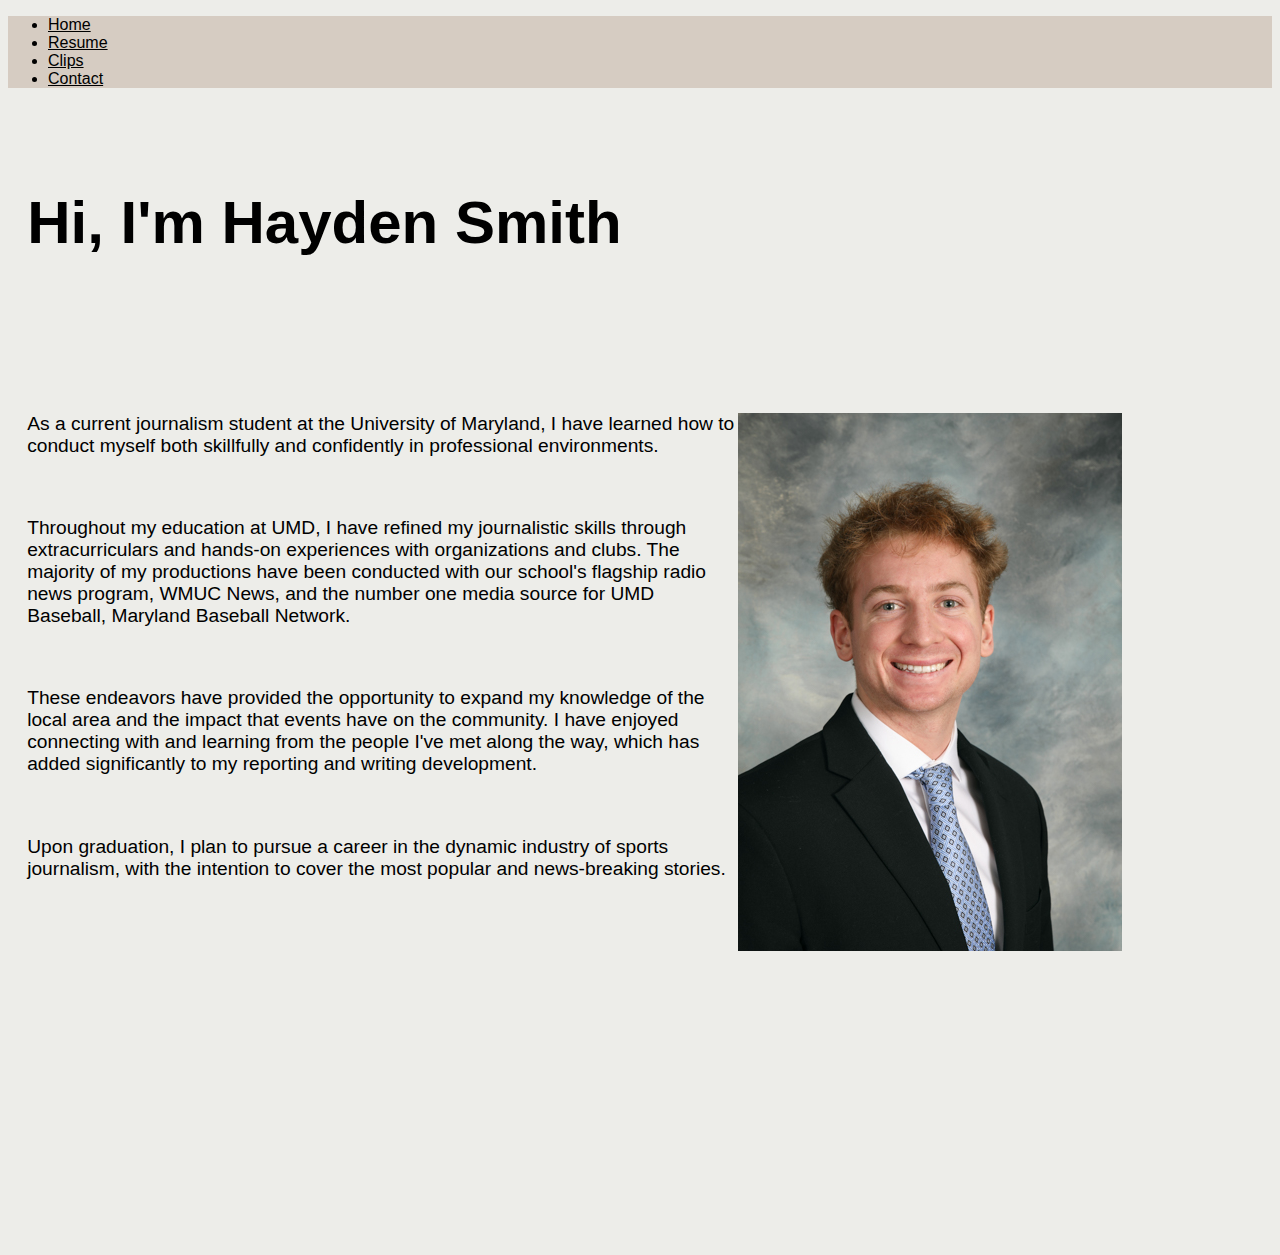
<file: index.html>
<!DOCTYPE html>
<html lang="en">

<head>
    <!--meta info-->
    <meta charset="UTF-8">
    <meta name="viewport" content="width=device-width, initial-scale=1.0">
    <meta http-equiv="X-UA-Compatible" content="ie=edge">
    <!--seo fields-->
    <title>home</title>
    <meta name="home page" content="">
    <!--css-->
    <link href="https://cdn.jsdelivr.net/npm/bootstrap@5.3.2/dist/css/bootstrap.min.css" rel="stylesheet"
        integrity="sha384-T3c6CoIi6uLrA9TneNEoa7RxnatzjcDSCmG1MXxSR1GAsXEV/Dwwykc2MPK8M2HN" crossorigin="anonymous">
    <link rel="stylesheet" href="css/portfolio.css">
</head>

<body>
    <header>
        <nav>
            <ul class="nav justify-content-left">
                <li class="nav-item">
                    <a class="nav-link action" href="#">Home</a>
                </li>
                <li class="nav-item">
                    <a class="nav-link" href="/resume">Resume</a>
                </li>
                <li class="nav-item">
                    <a class="nav-link" href="/clips">Clips</a>
                </li>
                <li class="nav-item">
                    <a class="nav-link" href="/contact">Contact</a>
                </li>
            </ul>
        <nav>
    </header>
    <main>
        <h1>Hi, I'm Hayden Smith</h1>
        <section class="about">
            <div class="container-fluid">
                <div class="col-md-12">
                    <img src="images/hayden.JPG" alt="Me" class="img-fluid" >
                </div>
                <div class="col-sm-6">
                    <p>As a current journalism student at the University of Maryland, I have learned how to conduct myself both skillfully and confidently in professional environments.</p>
                        <br>
                        <p>Throughout my education at UMD, I have refined my journalistic skills through extracurriculars and hands-on experiences with organizations and clubs. The majority of my productions have been conducted with our school's flagship radio news program, WMUC News, and the number one media source for UMD Baseball, Maryland Baseball Network.</p> 
                        <br>
                       <p>These endeavors have provided the opportunity to expand my knowledge of the local area and the impact that events have on the community. I have enjoyed connecting with and learning from the people I've met along the way, which has added significantly to my reporting and writing development.</p> 
                       <br>
                       <p>Upon graduation, I plan to pursue a career in the dynamic industry of sports journalism, with the intention to cover the most popular and news-breaking stories.</p>
                </div>
            </div>
        </section>
    </main>

   





    <script src="https://cdn.jsdelivr.net/npm/@popperjs/core@2.11.8/dist/umd/popper.min.js"
        integrity="sha384-I7E8VVD/ismYTF4hNIPjVp/Zjvgyol6VFvRkX/vR+Vc4jQkC+hVqc2pM8ODewa9r"
        crossorigin="anonymous"></script>
    <script src="https://cdn.jsdelivr.net/npm/bootstrap@5.3.2/dist/js/bootstrap.min.js"
        integrity="sha384-BBtl+eGJRgqQAUMxJ7pMwbEyER4l1g+O15P+16Ep7Q9Q+zqX6gSbd85u4mG4QzX+"
        crossorigin="anonymous"></script>
</body>

</html>
</file>
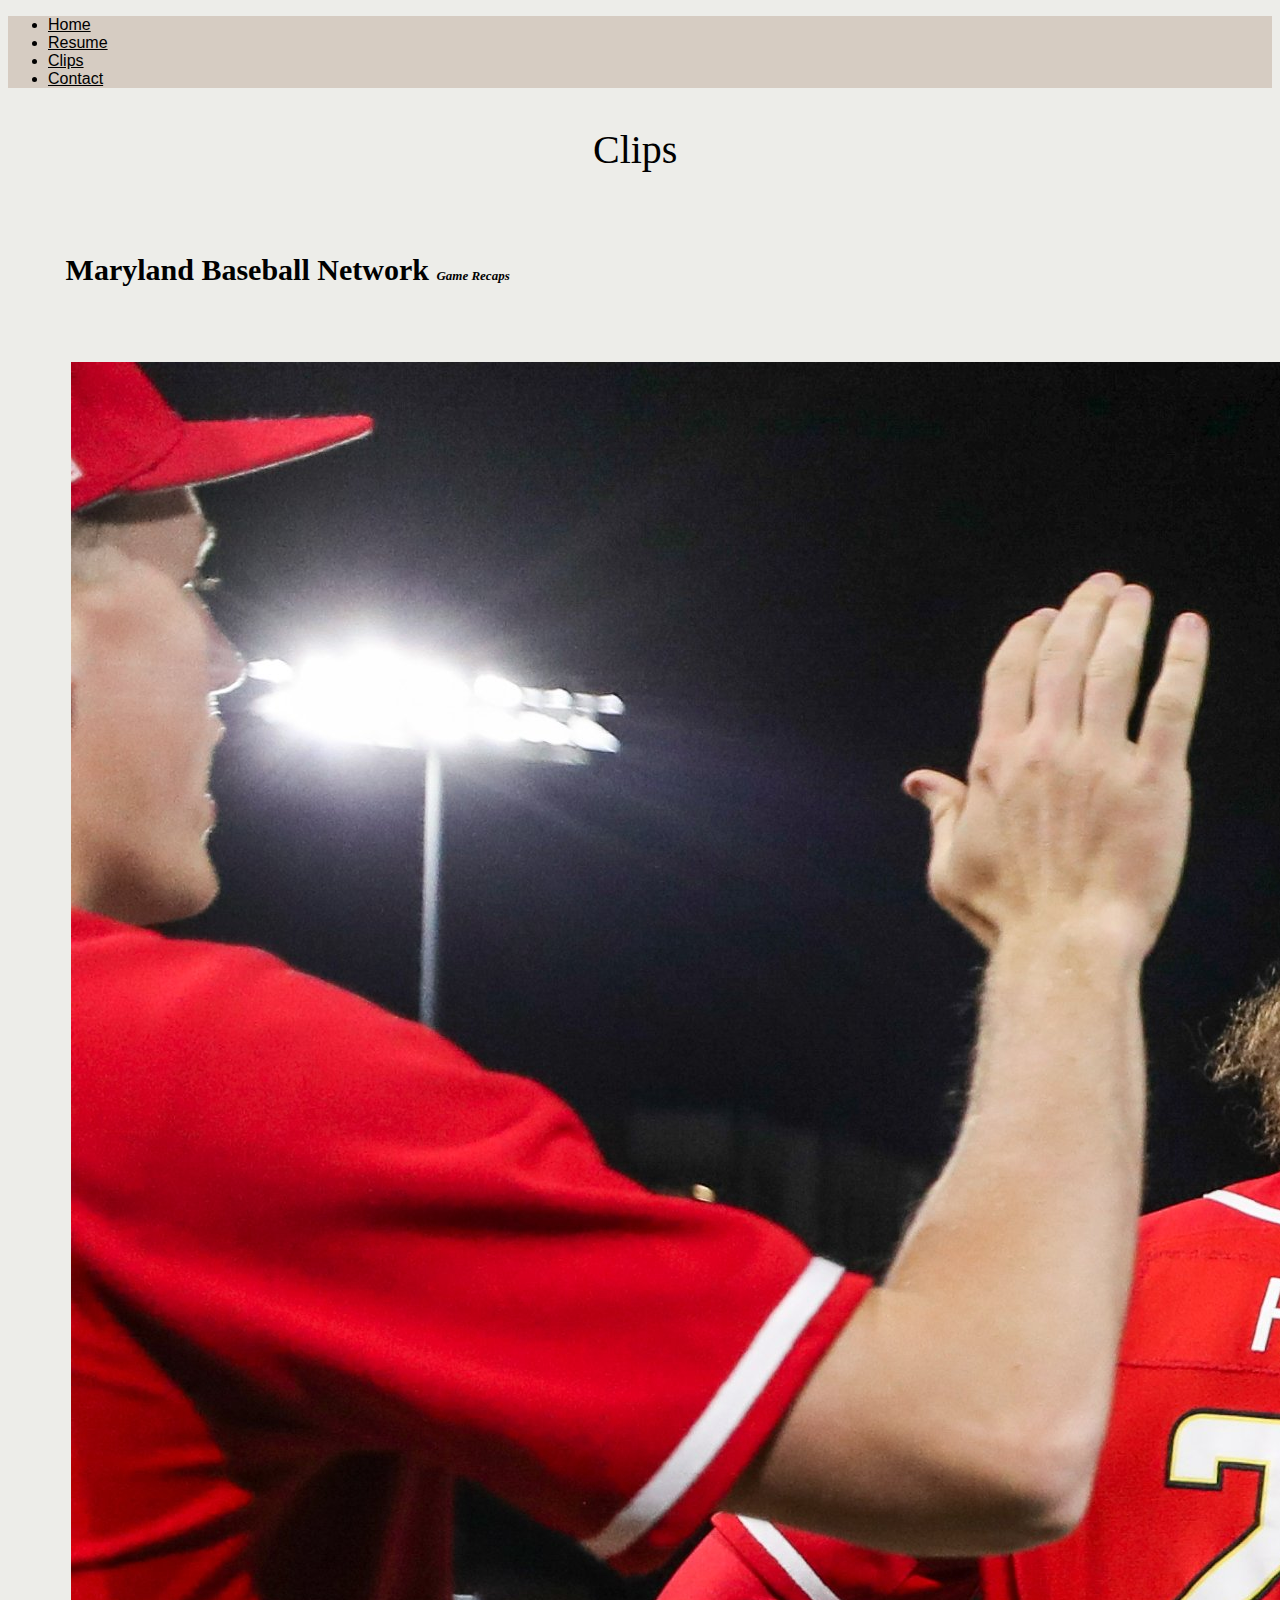
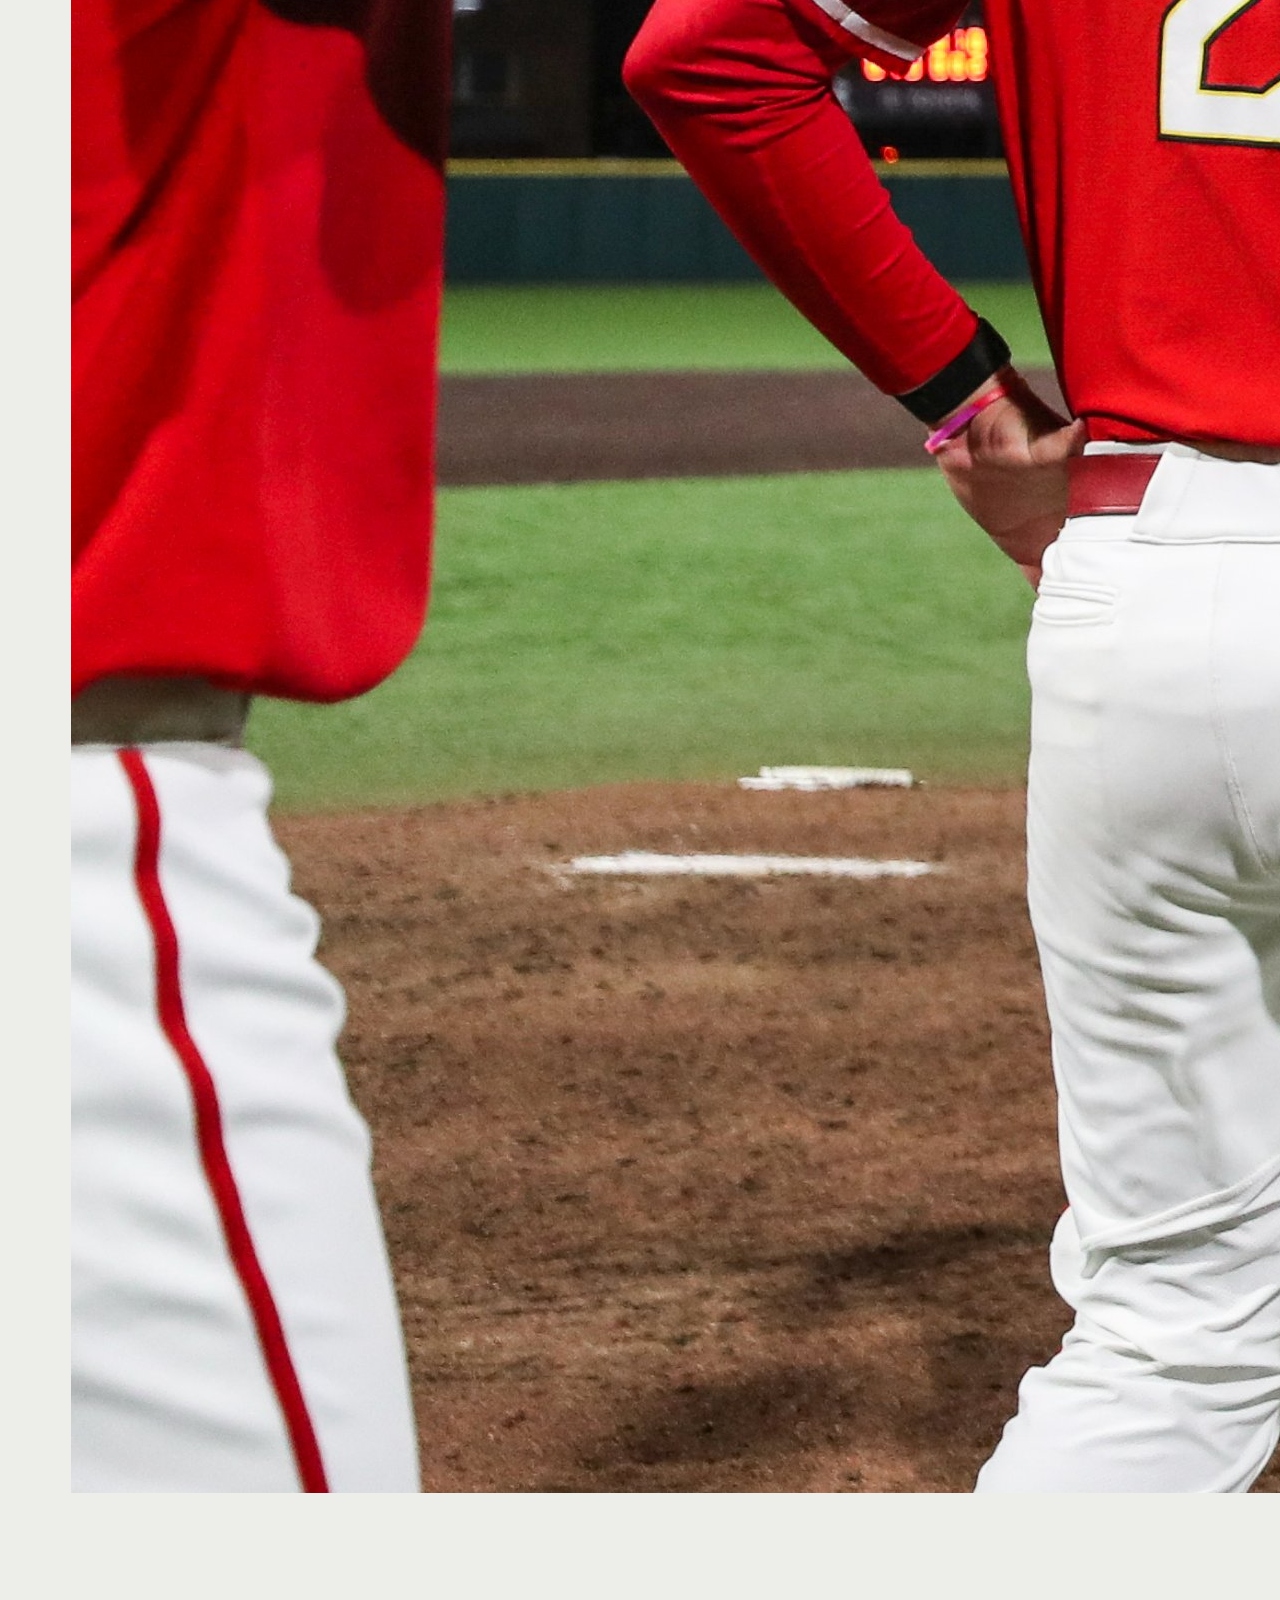
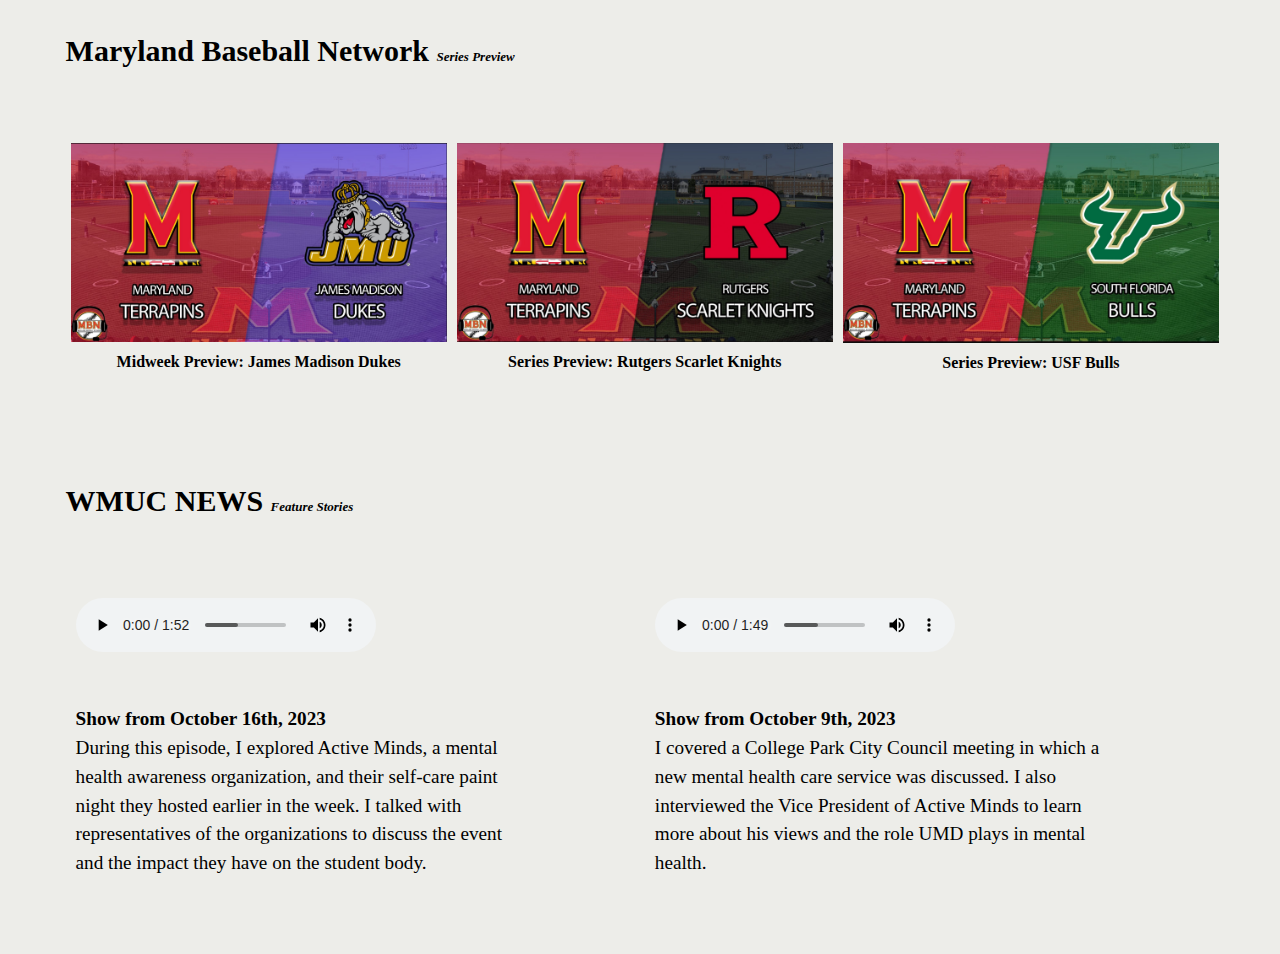
<file: clips/index.html>
<!DOCTYPE html>
<html lang="en">

<head>
    <!--meta info-->
    <meta charset="UTF-8">
    <meta name="viewport" content="width=device-width, initial-scale=1.0">
    <meta http-equiv="X-UA-Compatible" content="ie=edge">
    <!--seo fields-->
    <title>clips</title>
    <meta name="work i have done for the school" content="">
    <!--css-->
    <link href="https://cdn.jsdelivr.net/npm/bootstrap@5.3.2/dist/css/bootstrap.min.css" rel="stylesheet"
        integrity="sha384-T3c6CoIi6uLrA9TneNEoa7RxnatzjcDSCmG1MXxSR1GAsXEV/Dwwykc2MPK8M2HN" crossorigin="anonymous">
    <link rel="stylesheet" href="../css/portfolio.css">
</head>

<body>
    <header>
        <section class="intro">
            <ul class="nav justify-content-left">
                <li class="nav-item">
                    <a class="nav-link action" href="../">Home</a>
                </li>
                <li class="nav-item">
                    <a class="nav-link" href="../resume">Resume</a>
                </li>
                <li class="nav-item">
                    <a class="nav-link" href="#">Clips</a>
                </li>
                <li class="nav-item">
                    <a class="nav-link" href="../contact">Contact</a>
                </li>
            </ul>
        </section>
    </header>
    <main>
        <section class="top">
            <h2>Clips</h2>
        </section>
        <section class="bigclips">
            <h4>Maryland Baseball Network <small>Game Recaps</small></h4>
            <div class="row">
                <div class="column">
                    <img src="/images/UMDBaaseball.jpg" alt="jmu" class="img-fluid">
                    <a class="game"
                        href="https://marylandbaseballnetwork.com/2023/04/19/maryland-survives-scoring-bonzana-to-get-their-23rd-win-of-the-year/"><b>Maryland
                            survives scoring bonanza to get their 23rd win of the year</b></a>
                </div>
                <div class="column">
                    <img src="/images/Lorusso.jpg" alt="rutgers" class="img-fluid">
                    <a class="game"
                        href="https://marylandbaseballnetwork.com/2023/04/07/lorusso-continues-his-hot-streak-with-a-3-rbi-game-in-the-home-win/"><b>Lorusso
                            continues hot streak with big game in home win</b></a>
                </div>
                <div class="column">
                    <img src="/images/hat.jpg" alt="usf" class="img-fluid">
                    <a class="game"
                        href="https://marylandbaseballnetwork.com/2023/02/19/third-straight-game-with-a-grand-slam-for-maryland-as-they-take-the-series-finale-in-florida/"><B>Third
                            straight game with a grand slam for Maryland as they take the series finale in Florida</B></a>
                </div>
            </div>
            <h4>Maryland Baseball Network <small>Series Preview</small></h4>
            <div class="row">
                <div class="column">
                    <img src="/images/jmu.jpg" alt="jmu" class="img-fluid" style="width:100%">
                    <a class="game"
                        href="https://marylandbaseballnetwork.com/2023/04/18/midweek-preview-james-madison-dukes/"><b>Midweek
                            Preview: James Madison Dukes</b></a>
                </div>
                <div class="column">
                    <img src="/images/rutgers.jpg" alt="rutgers" class="img-fluid" style="width:100%">
                    <a class="game"
                        href="https://marylandbaseballnetwork.com/2023/04/07/series-preview-rutgers-scarlett-knights/"><b>Series
                            Preview: Rutgers Scarlet Knights</b></a>
                </div>
                <div class="column">
                    <img src="/images/usf.jpg" alt="usf" class="img-fluid" style="width:100%">
                    <a class="game"
                        href="https://marylandbaseballnetwork.com/2023/02/16/series-preview-usf-bulls/"><B>Series Preview:
                            USF Bulls</B></a>
                </div>
            </div>
            <h4>WMUC NEWS <small>Feature Stories</small></h4>
            <div class="stories">
                <div class="audio">
                    <audio controls>
                        <source src="/images/paint.mp3" type="audio/mp3">
                        <source src="paint.ogg" type="audio/ogg">
                    </audio>
                    <br>
                    <p class="news"><b>Show from October 16th, 2023</b><br>During this episode, I explored Active Minds, a mental health awareness organization, and their self-care paint night they hosted earlier in the week. I talked with representatives of the organizations to discuss the event and the impact they have on the student body.</p>
                </div>
                <div class="audio">
                    <audio controls>
                        <source src="/images/caresol.mp3" type="audio/mp3">
                        <source src="caresol.ogg" type="audio/ogg">
                    </audio>
                    <br>
                    <p class="news"><b>Show from October 9th, 2023</b><br>I covered a College Park City Council meeting in which a new mental health care service was discussed. I also interviewed the Vice President of Active Minds to learn more about his views and the role UMD plays in mental health.</p>
                </div>
            </div>
            </section>
    </main>



    <script src="https://cdn.jsdelivr.net/npm/@popperjs/core@2.11.8/dist/umd/popper.min.js"
        integrity="sha384-I7E8VVD/ismYTF4hNIPjVp/Zjvgyol6VFvRkX/vR+Vc4jQkC+hVqc2pM8ODewa9r"
        crossorigin="anonymous"></script>
    <script src="https://cdn.jsdelivr.net/npm/bootstrap@5.3.2/dist/js/bootstrap.min.js"
        integrity="sha384-BBtl+eGJRgqQAUMxJ7pMwbEyER4l1g+O15P+16Ep7Q9Q+zqX6gSbd85u4mG4QzX+"
        crossorigin="anonymous"></script>
</body>

</html>
</file>
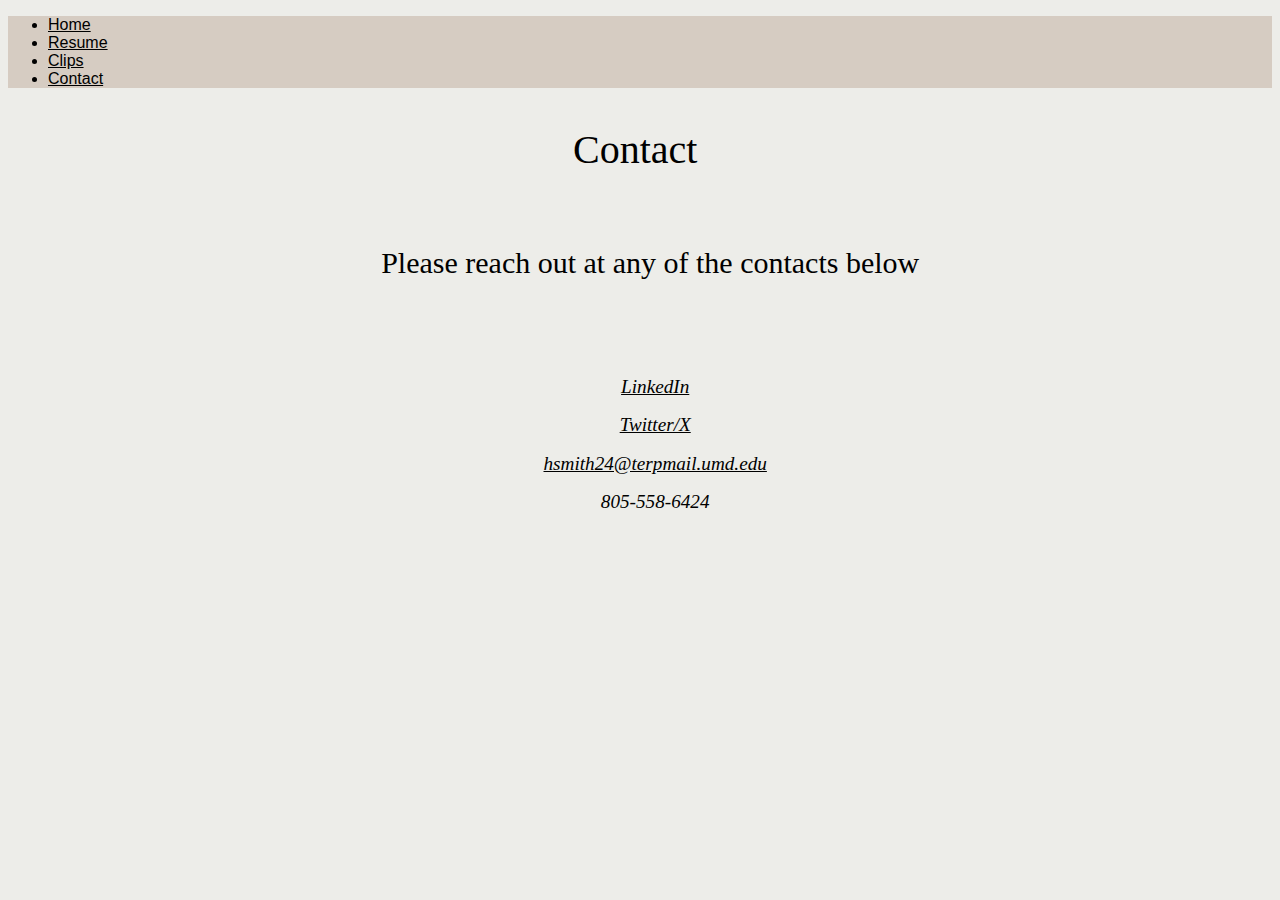
<file: contact/index.html>
<!DOCTYPE html>
<html lang="en">

<head>
    <!--meta info-->
    <meta charset="UTF-8">
    <meta name="viewport" content="width=device-width, initial-scale=1.0">
    <meta http-equiv="X-UA-Compatible" content="ie=edge">
    <!--seo fields-->
    <title>Contact</title>
    <meta name="how to reach me" content="">
    <!--css-->
    <link href="https://cdn.jsdelivr.net/npm/bootstrap@5.3.2/dist/css/bootstrap.min.css" rel="stylesheet"
        integrity="sha384-T3c6CoIi6uLrA9TneNEoa7RxnatzjcDSCmG1MXxSR1GAsXEV/Dwwykc2MPK8M2HN" crossorigin="anonymous">
    <link rel="stylesheet" href="../css/portfolio.css">
</head>

<body>
    <header>
        <section class="intro">
            <ul class="nav justify-content-left">
                <li class="nav-item">
                    <a class="nav-link action" href="../">Home</a>
                </li>
                <li class="nav-item">
                    <a class="nav-link" href="../resume">Resume</a>
                </li>
                <li class="nav-item">
                    <a class="nav-link" href="../clips">Clips</a>
                </li>
                <li class="nav-item">
                    <a class="nav-link" href="#">Contact</a>
                </li>
            </ul>
        </section>
    </header>
    <main>
        <section class="top">
            <h2>Contact</h2>
        </section>
        <p class="reach"> Please reach out at any of the contacts below</p>
        <ul class="lit">
            <li class="too">
                <a class="too" href="https://www.linkedin.com/in/haydensmith24/">LinkedIn</a>
            </li>
            <li class="too">
                <a class="too" href="https://twitter.com/HaydenSmithReal">Twitter/X</a>
            </li> 
            <li class="too">
                <a class="too" href="mailto: hsmith24@terpmail.umd.edu">hsmith24@terpmail.umd.edu</li>
            </li> 
            <li class="too">
                <a class="too">805-558-6424</a>
            </li>
        </ul>

    </main>



    <script src="https://cdn.jsdelivr.net/npm/@popperjs/core@2.11.8/dist/umd/popper.min.js"
        integrity="sha384-I7E8VVD/ismYTF4hNIPjVp/Zjvgyol6VFvRkX/vR+Vc4jQkC+hVqc2pM8ODewa9r"
        crossorigin="anonymous"></script>
    <script src="https://cdn.jsdelivr.net/npm/bootstrap@5.3.2/dist/js/bootstrap.min.js"
        integrity="sha384-BBtl+eGJRgqQAUMxJ7pMwbEyER4l1g+O15P+16Ep7Q9Q+zqX6gSbd85u4mG4QzX+"
        crossorigin="anonymous"></script>
</body>

</html>
</file>
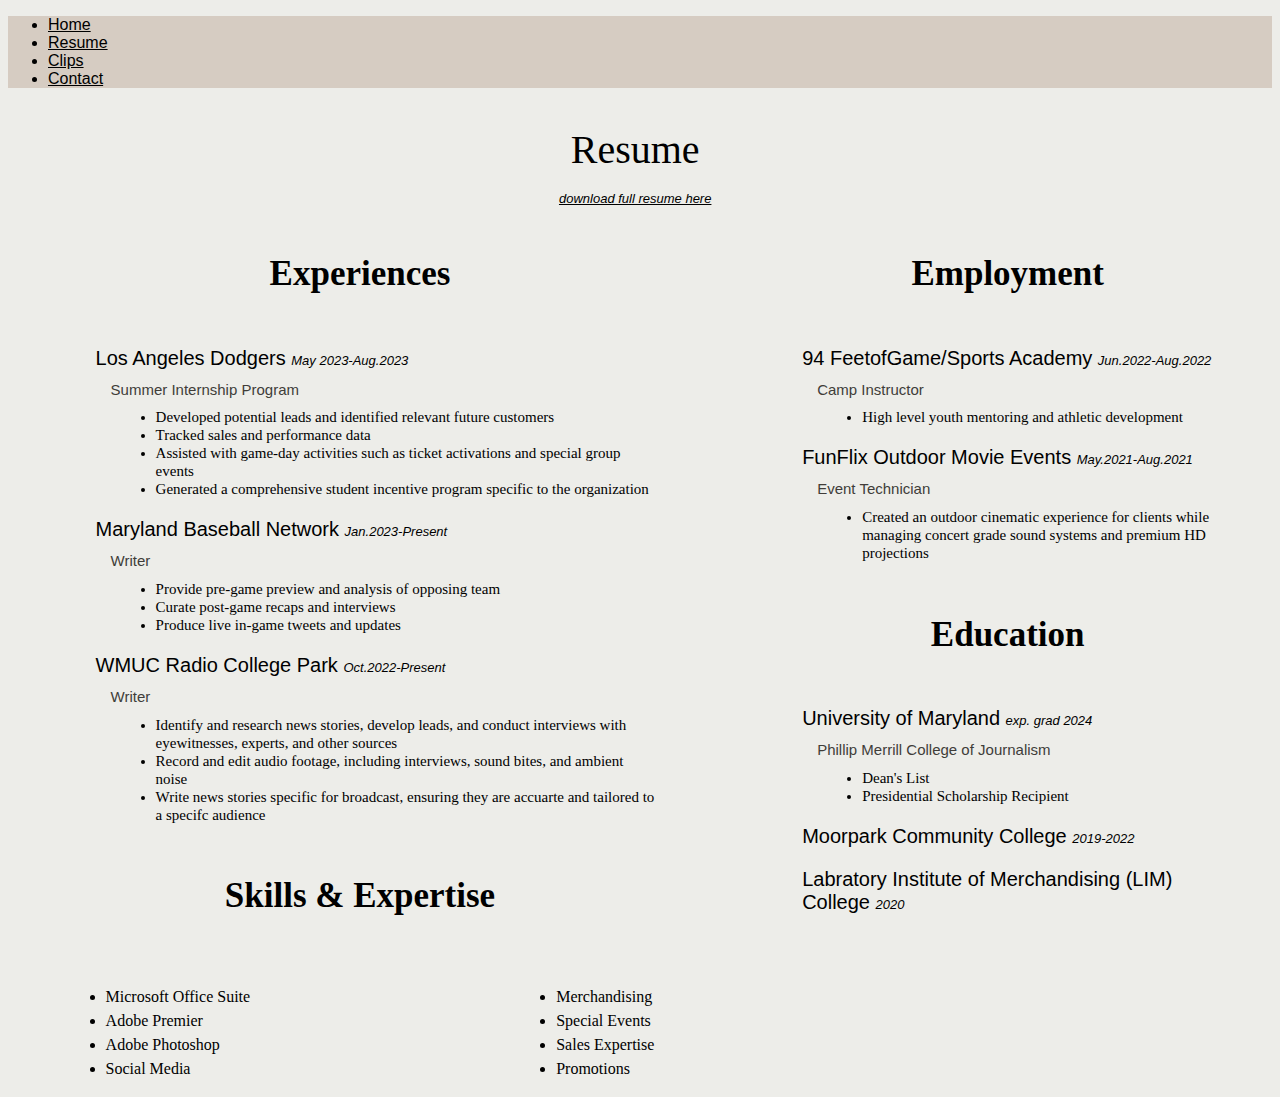
<file: resume/index.html>
<!DOCTYPE html>
<html lang="en">

<head>
    <!--meta info-->
    <meta charset="UTF-8">
    <meta name="viewport" content="width=device-width, initial-scale=1.0">
    <meta http-equiv="X-UA-Compatible" content="ie=edge">
    <!--seo fields-->
    <title>resume</title>
    <meta name="work experiences and other skills" content="">
    <!--css-->
    <link href="https://cdn.jsdelivr.net/npm/bootstrap@5.3.2/dist/css/bootstrap.min.css" rel="stylesheet"
        integrity="sha384-T3c6CoIi6uLrA9TneNEoa7RxnatzjcDSCmG1MXxSR1GAsXEV/Dwwykc2MPK8M2HN" crossorigin="anonymous">
    <link rel="stylesheet" href="../css/portfolio.css">
</head>

<body>
    <header>
        <section class="intro">
            <ul class="nav justify-content-left">
                <li class="nav-item">
                    <a class="nav-link action" href="../">Home</a>
                </li>
                <li class="nav-item">
                    <a class="nav-link" href="#">Resume</a>
                </li>
                <li class="nav-item">
                    <a class="nav-link" href="../clips">Clips</a>
                </li>
                <li class="nav-item">
                    <a class="nav-link" href="../contact/">Contact</a>
                </li>
            </ul>
        </section>
    </header>
    <main>
        <section class="top">
            <h2>Resume</h2>
            <a class="nav-link" href="/images/resume.pdf"> <small>download full resume here</small></a>
        </section>
        <section class="resinfo">
            <div class="lefthalf">
                <h3 class="left">Experiences</h3>
                    <p class="company">Los Angeles Dodgers <small>May 2023-Aug.2023</small></p>
                    <p class="position">Summer Internship Program</p>
                    <ul class="desc">
                        <li>Developed potential leads and identified relevant future customers</li>
                        <li>Tracked sales and performance data</li>
                        <li>Assisted with game-day activities such as ticket activations and special group events</li>
                        <li>Generated a comprehensive student incentive program specific to the organization</li>
                    </ul>
                    <p class="company">Maryland Baseball Network <small>Jan.2023-Present</small></p>
                    <p class="position">Writer</p>
                    <ul class="desc">
                        <li>Provide pre‐game preview and analysis of opposing team</li>
                        <li>Curate post-game recaps and interviews</li>
                        <li>Produce live in-game tweets and updates</li>
                    </ul>
                    <p class="company">WMUC Radio College Park <small>Oct.2022-Present</small></p>
                    <p class="position">Writer</p>
                    <ul class="desc">
                        <li>Identify and research news stories, develop leads, and conduct interviews with eyewitnesses, experts, and other sources</li>
                        <li>Record and edit audio footage, including interviews, sound bites, and ambient noise</li>
                        <li>Write news stories specific for broadcast, ensuring they are accuarte and tailored to a specifc audience</li>
                    </ul>
                    <h3 class="left">Skills & Expertise</h3>
                    <ul class="skills">
                        <li>Microsoft Office Suite</li>
                        <li>Adobe Premier</li>
                        <li>Adobe Photoshop</li>
                        <li>Social Media</li>
                    </ul>
                    <ul class="expertise">
                        <li>Merchandising</li>
                        <li>Special Events</li>
                        <li>Sales Expertise</li>
                        <li>Promotions</li>
                    </ul>
            </div>
            <div class="righthalf">
                <h3 class="left">Employment</h3>
                <p class="company">94 FeetofGame/Sports Academy <small>Jun.2022-Aug.2022</small></p>
                <p class="position">Camp Instructor</p>
                <ul class="desc">
                    <li>High level youth mentoring and athletic development</li>
                </ul>
                <p class="company">FunFlix Outdoor Movie Events <small>May.2021-Aug.2021</small></p>
                <p class="position">Event Technician</p>
                <ul class="desc">
                    <li>Created an outdoor cinematic experience for clients while managing concert grade sound systems and premium HD projections</li>
                </ul>
                <h3 class="left">Education</h3>
                <p class="company">University of Maryland <small>exp. grad 2024</small></p>
                <p class="position">Phillip Merrill College of Journalism</p>
                <ul class="desc">
                    <li>Dean's List</li>
                    <li>Presidential Scholarship Recipient</li>
                </ul>
                <p class="company">Moorpark Community College <small>2019-2022</small></p>
                <p class="company">Labratory Institute of Merchandising (LIM) College <small>2020</small></p> 
            </div>    
        </section>
    </main>









    <script src="https://cdn.jsdelivr.net/npm/@popperjs/core@2.11.8/dist/umd/popper.min.js"
        integrity="sha384-I7E8VVD/ismYTF4hNIPjVp/Zjvgyol6VFvRkX/vR+Vc4jQkC+hVqc2pM8ODewa9r"
        crossorigin="anonymous"></script>
    <script src="https://cdn.jsdelivr.net/npm/bootstrap@5.3.2/dist/js/bootstrap.min.js"
        integrity="sha384-BBtl+eGJRgqQAUMxJ7pMwbEyER4l1g+O15P+16Ep7Q9Q+zqX6gSbd85u4mG4QzX+"
        crossorigin="anonymous"></script>
</body>

</html>
</file>
<file: css/portfolio.css>
body {
    background: #edede9;
}

.nav {
    background: #d6ccc2;
}

.nav-link {
    color: black;
    font-size: 16px;
    padding-top: .5em;
    font-family: 'Orienta', sans-serif;
}

.nav-link:hover {
    color: #432818;
}

main {
    color: black;
    font-size: larger;
    padding-left: 1em;
    padding-right: 1.5em;
    padding-bottom: 2em;
}

h1 {
    padding-top: 1em;
    text-align: left;
    font-weight: 600;
    font-size: 60px;
    font-family: 'PT Sans', sans-serif;
}

.about img {
    float: right;
    max-width: 60%;
    max-height: 60%;
    margin-right: 10%;
    margin-bottom: 25%;
}

.about {
    padding-top: 5em;
    font-family: 'Overpass', sans-serif;
}

.top {
    padding-top: .25em;
    font-size: 45px;
    text-align: center;
    line-height: .1em;
    padding-bottom: 0em;
}

h2 {
    font-size: 40px;
    font-weight: 400;
}

.lefthalf {
    float: left;
    max-width: 50%;
}

.righthalf {
    float: right;
    max-width: 40%;
}

.left {
    font-size: 35px;
    padding-top: .5em;
    padding-bottom: .5em;
    font-family: 'Karma', serif;
    text-align: center;
}

.resinfo {
    padding-left: 2em;
}

.company {
    font-size: 20px;
    padding-top: 0em;
    padding-left: 1.5em;
    font-family: 'Orienta', sans-serif;
}

.position {
    padding-left: 3em;
    line-height: 0em;
    font-size: 15px;
    font-family: 'Overpass', sans-serif;
    color: #403d39;
}

.desc {
    padding-left: 6em;
    padding-top: .25em;
    line-height: 1.2em;
    font-size: 15px;
    font-family: 'Trirong', serif;
}

small {
    font-size: small;
    font-style: italic
}

.skills {
    line-height: 1.5em;
    float: left;
    font-size: smaller;
}

.expertise {
    line-height: 1.5em;
    float: right;
    font-size: smaller;
}

.bigclips{
    padding: 0 1em 0 2em;
}

h4{
    padding-top: 2em;
    padding-bottom: 1em;
    font-size: 30px;
}

.row {
    display: flex;
    text-align: center;
    font-size: smaller;
}

.column{
    flex: 33.33%;
    padding: 5px;
}

.game {
    font-family: 'Trirong', serif;
    line-height: 2em;
    color: black;
    text-decoration: solid;
}

.game:hover {
    color: #e63946;
}

.stories{
    display: flex;
}

.audio{
    padding-bottom: 2em;
    padding: 10px;
    flex: 50%;
}

.news{
    max-width: 80%;
    line-height: 1.5em;
    padding-top: 1.5em;
    font-family: 'Trirong', serif;
}

.reach{
    text-align: center;
    font-family: 'Karma', serif;
    padding-top: 2em;
    padding-left: 1em;
    font-size: 30px;
}

.lit{
    text-align: center;
    padding-top: 3em;
    list-style-type: none;
    font-style: oblique;
    line-height: 2em;
}

.too{
    color: black;
}

.too:hover{
    color: #99582a;
}
</file>
